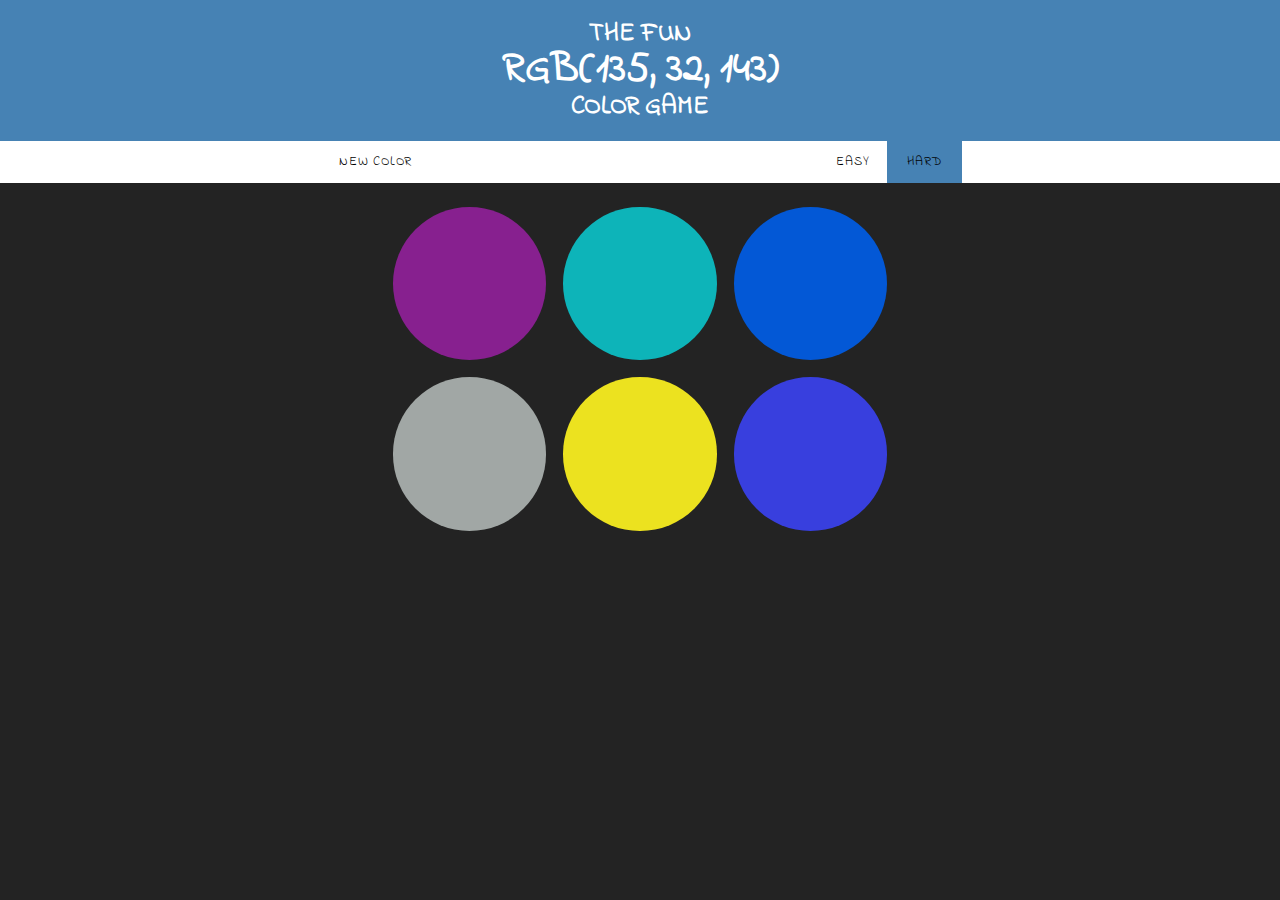
<file: index.html>
<!DOCTYPE html>
<html>
<head>
	<title>Color Game</title>
	<link rel="stylesheet" type="text/css" href="colorGame.css">
	<link href="https://fonts.googleapis.com/css?family=Indie+Flower" rel="stylesheet">
</head>
<body>
	<h1>THE FUN<br><span id="colorDisplay">RGB</span><br>COLOR GAME</h1>
	<div id="menu">
		<button id="reset">NEW COLOR</button>
		<span id="message"></span>
		<button id="easyBut">EASY</button>
		<button id="hardBut">HARD</button>
	</div>
	<div id="container">
		<div class="square"></div>
		<div class="square"></div>
		<div class="square"></div>
		<div class="square"></div>
		<div class="square"></div>
		<div class="square"></div> 
	</div>

	<script type="text/javascript" src="colorGame.js"></script>
</body>
</html>
</file>
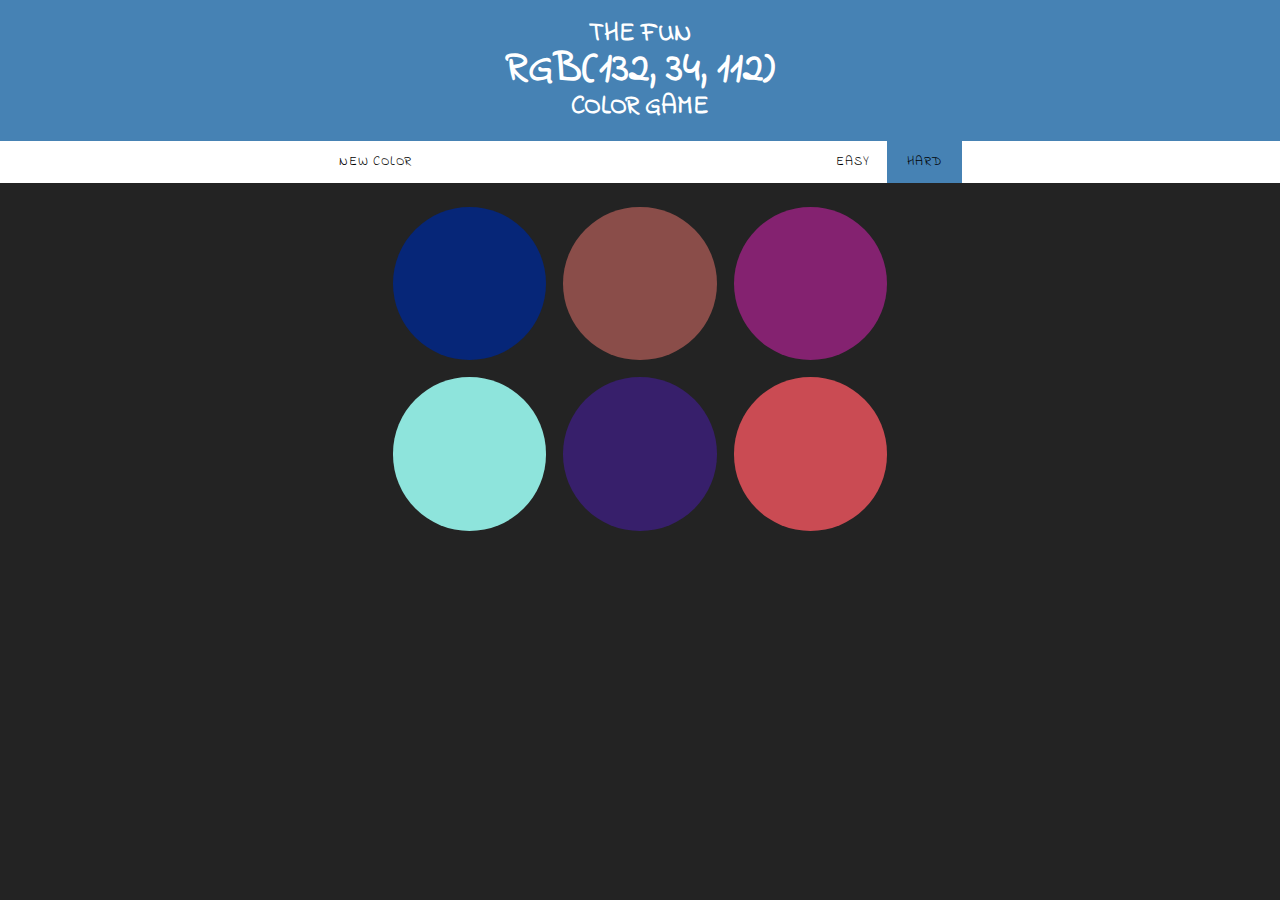
<file: colorGame.html>
<!DOCTYPE html>
<html>
<head>
	<title>Color Game</title>
	<link rel="stylesheet" type="text/css" href="colorGame.css">
	<link href="https://fonts.googleapis.com/css?family=Indie+Flower" rel="stylesheet">
</head>
<body>
	<h1>THE FUN<br><span id="colorDisplay">RGB</span><br>COLOR GAME</h1>
	<div id="menu">
		<button id="reset">NEW COLOR</button>
		<span id="message"></span>
		<button id="easyBut">EASY</button>
		<button id="hardBut">HARD</button>
	</div>
	<div id="container">
		<div class="square"></div>
		<div class="square"></div>
		<div class="square"></div>
		<div class="square"></div>
		<div class="square"></div>
		<div class="square"></div> 
	</div>

	<script type="text/javascript" src="colorGame.js"></script>
</body>
</html>
</file>
<file: colorGame.css>
body {
	background-color: #232323;
	margin: 0;
	font-family: 'Indie Flower', cursive;
	font-size: 80%;
}

h1 {
	color: white;
	text-align: center;
	background: steelblue;
	margin: 0;
	text-transform: uppercase;
	line-height: 1.1;
	padding: 20px 0;
	transition: all 2s;
}

button {
	background: transparent;
	border: 0;
	font-family: 'Indie Flower', cursive;
	font-size: inherit;
	padding: 12px 20px;
	letter-spacing: 1px;
	transition: all 0.8s;
	outline: none;
	margin: auto -3px;
}

button:hover {
	color: white;
	background-color: steelblue;
}

span {
	margin: auto;
	width: 50px;
	font-size: 160%;
}
.square {
	width: 30%;
	margin: 1.666%;
	background-color: blue;
	padding-bottom: 30%;
	float: left;
	border-radius: 50%;

	/*For chrome*/
	transition: background-color 0.6s;

	/*For webkit and firefox*/
	-webkit-transition: background-color 0.6s;
	-moz-transition: background-color 0.6s;
}

.selected {
	background-color: steelblue;
}

#container {

	max-width: 40%;
	margin: 15px auto;
}

#menu {
	background-color: white;
	text-align: center;
	margin: 0;
}

#message {
	display: inline-block;
	width: 30%;
}
</file>
